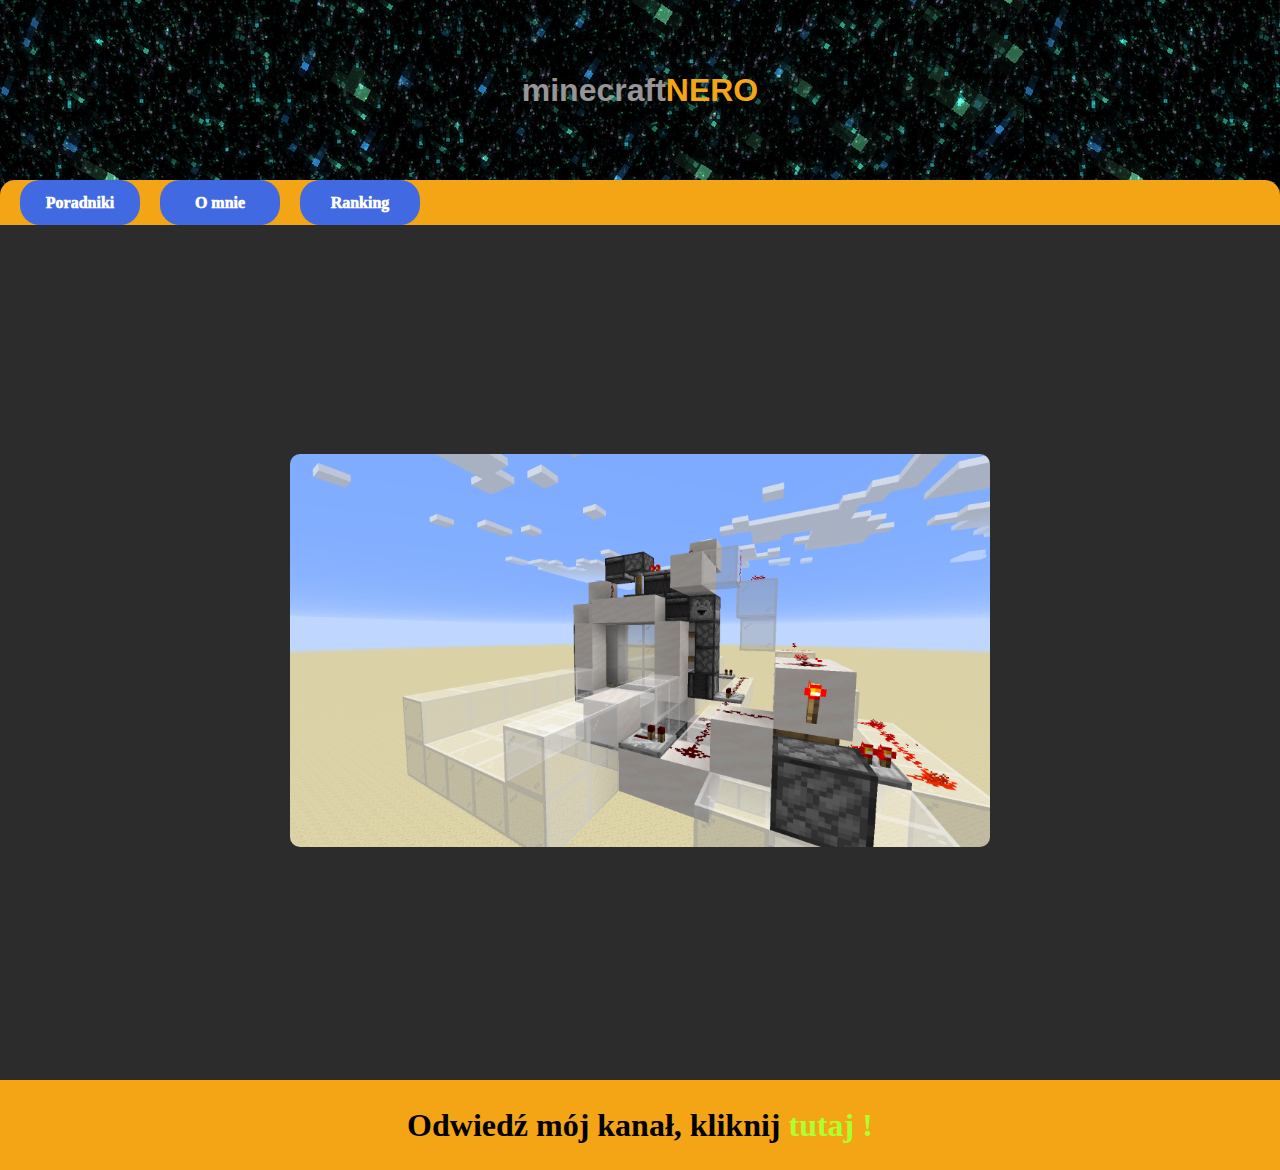
<file: index.html>
<!DOCTYPE html>
<html lang="en">
<head>
    <meta charset="UTF-8">
    <meta name="viewport" content="width=device-width, initial-scale=1.0">
    <title>Strona główna</title>
    <link rel="stylesheet" href="style.css">
</head>
<body onload="nextslajd()">
    <div class="container">
        <header>
            <h1>minecraft<span>NERO</span></h1>
        </header>
        <nav>
            <div class="lista A">
                <a class="B">Poradniki</a>
                <ul>
                    <li><a href="subpages/poradniki/indexfilmy.html">Filmy</a></li>
                    <li class="b"><a class="b" href="subpages/daty/DataPrzesłania.php">Daty</a></li>
                </ul>
            </div>
            <div class="A">
                <a href="subpages/cos/OMnie.html">O mnie</a>
            </div>
            <div class="A">
                <a href="subpages/ranking/ranking.html">Ranking</a>
            </div>
        </nav>
        <main>
            <div id="slajd"></div>
        </main>
        <section></section>
        <footer>
            <h1>Odwiedź mój kanał, kliknij <a href="https://www.youtube.com/user/minecraftNero120" target="_blank">tutaj !</a></h1>
        </footer>
    </div>
    <script src="http://code.jquery.com/jquery-1.11.2.min.js"></script>
    <script src="index.js"></script>
</body>
</html>
</file>
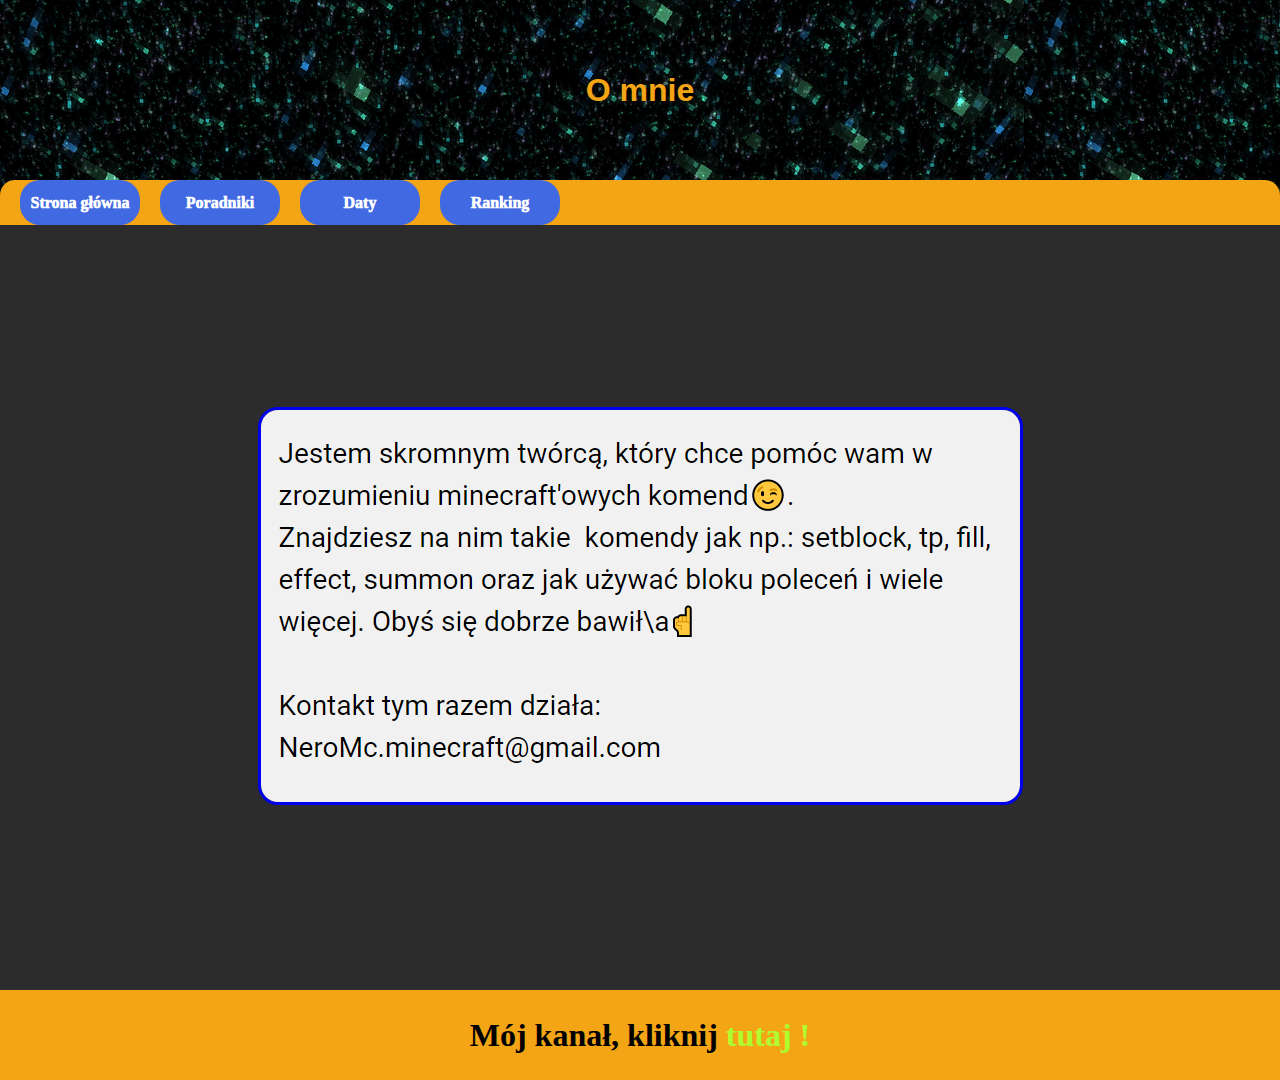
<file: subpages/cos/OMnie.html>
<!DOCTYPE html>
<html lang="en">
<head>
    <meta charset="UTF-8">
    <meta name="viewport" content="width=device-width, initial-scale=1.0">
    <title>O mnie</title>
    <link rel="stylesheet" href="OMnie.css">
</head>
<body>
    <div class="container">
        <header>
            <h1>O mnie</h1>
        </header>
        <nav>
            <div class="A"><a href="../../index.html">Strona główna</a></div>
            <div class="A">
                <a href="../poradniki/indexfilmy.html">Poradniki</a>
            </div>
            <div class="A">
                <a href="../daty/DataPrzesłania.php">Daty</a>
            </div>
            <div class="A">
                <a href="../ranking/ranking.html">Ranking</a>
            </div>
        </nav>
        <main>
            <a href="https://www.youtube.com/user/minecraftNero120/about" target="_blank"><img class="image" src="../../images/o mnie.png" alt="krótko, na temat" border="3"></a>
        </main>
        <footer>
            <h1>Mój kanał, kliknij <a href="https://www.youtube.com/user/minecraftNero120" target="_blank">tutaj !</a></h1>
        </footer>
    </div>
</body>
</html>
</file>
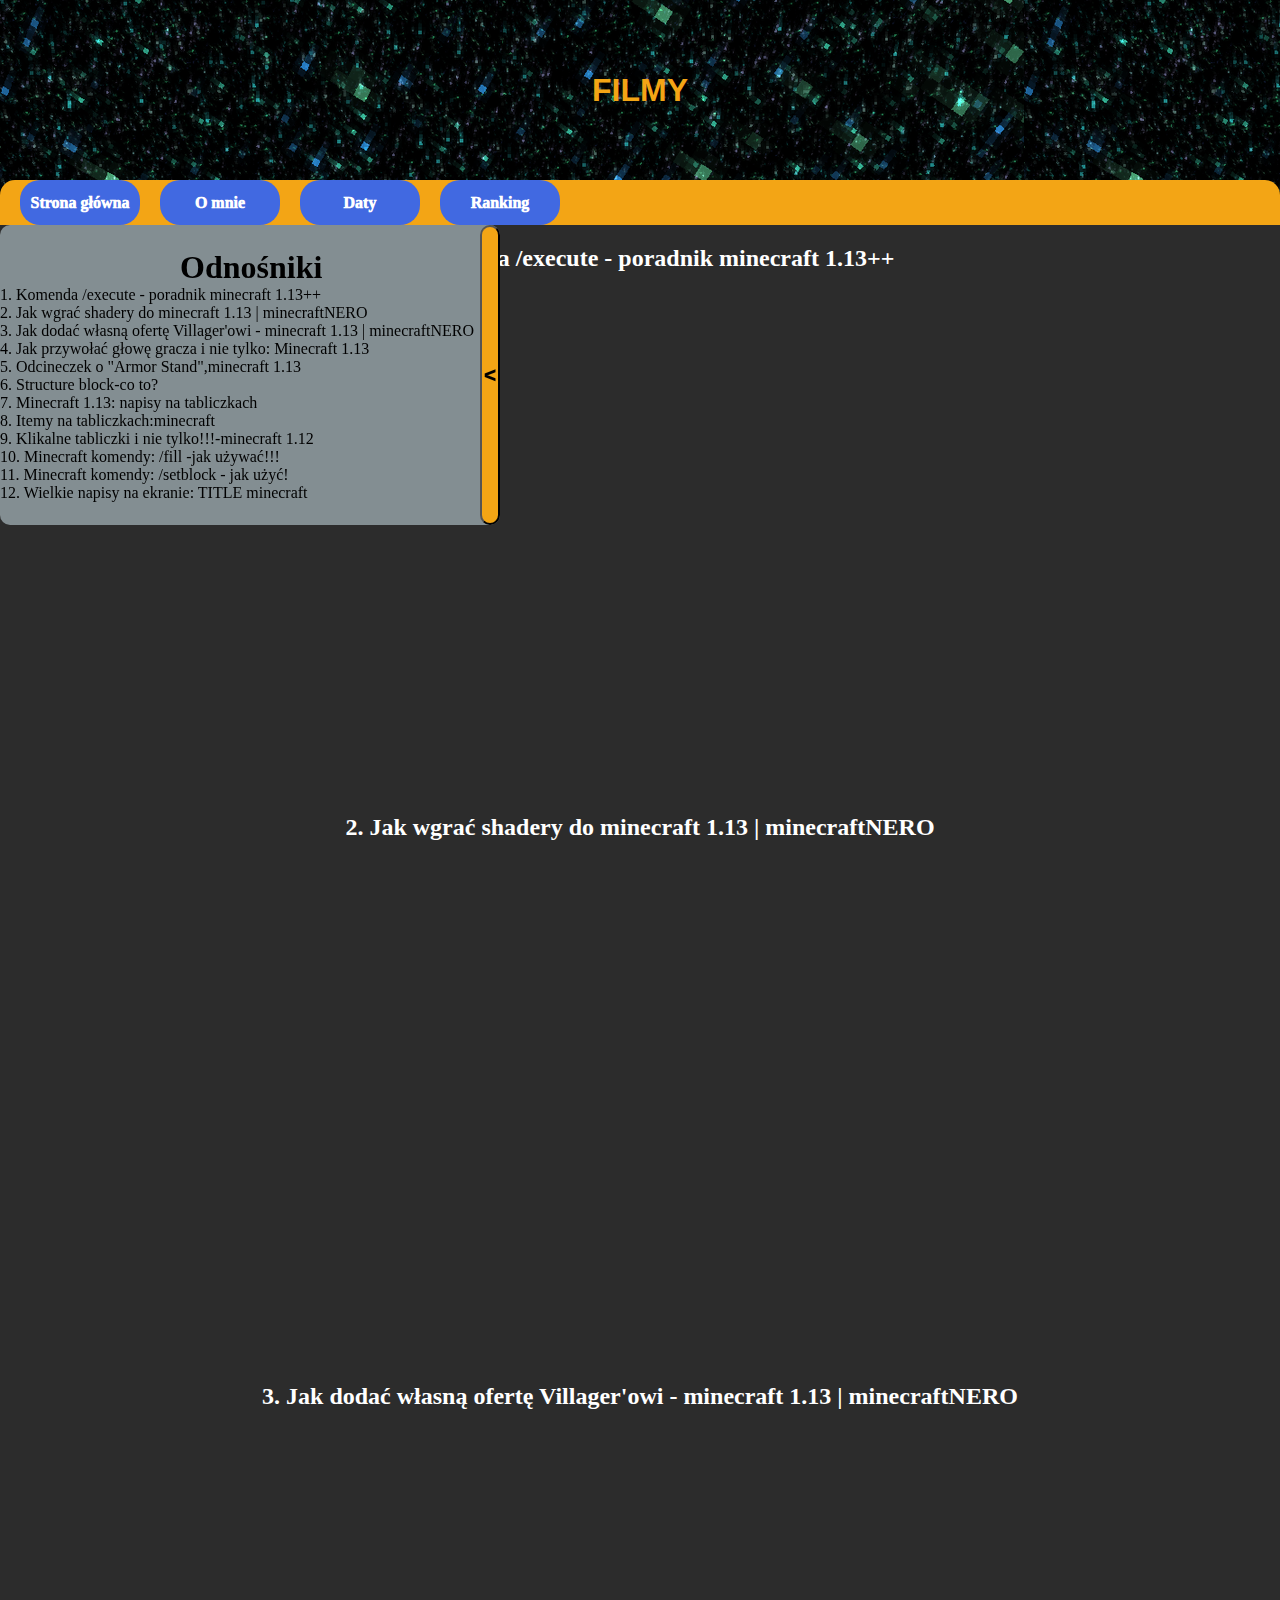
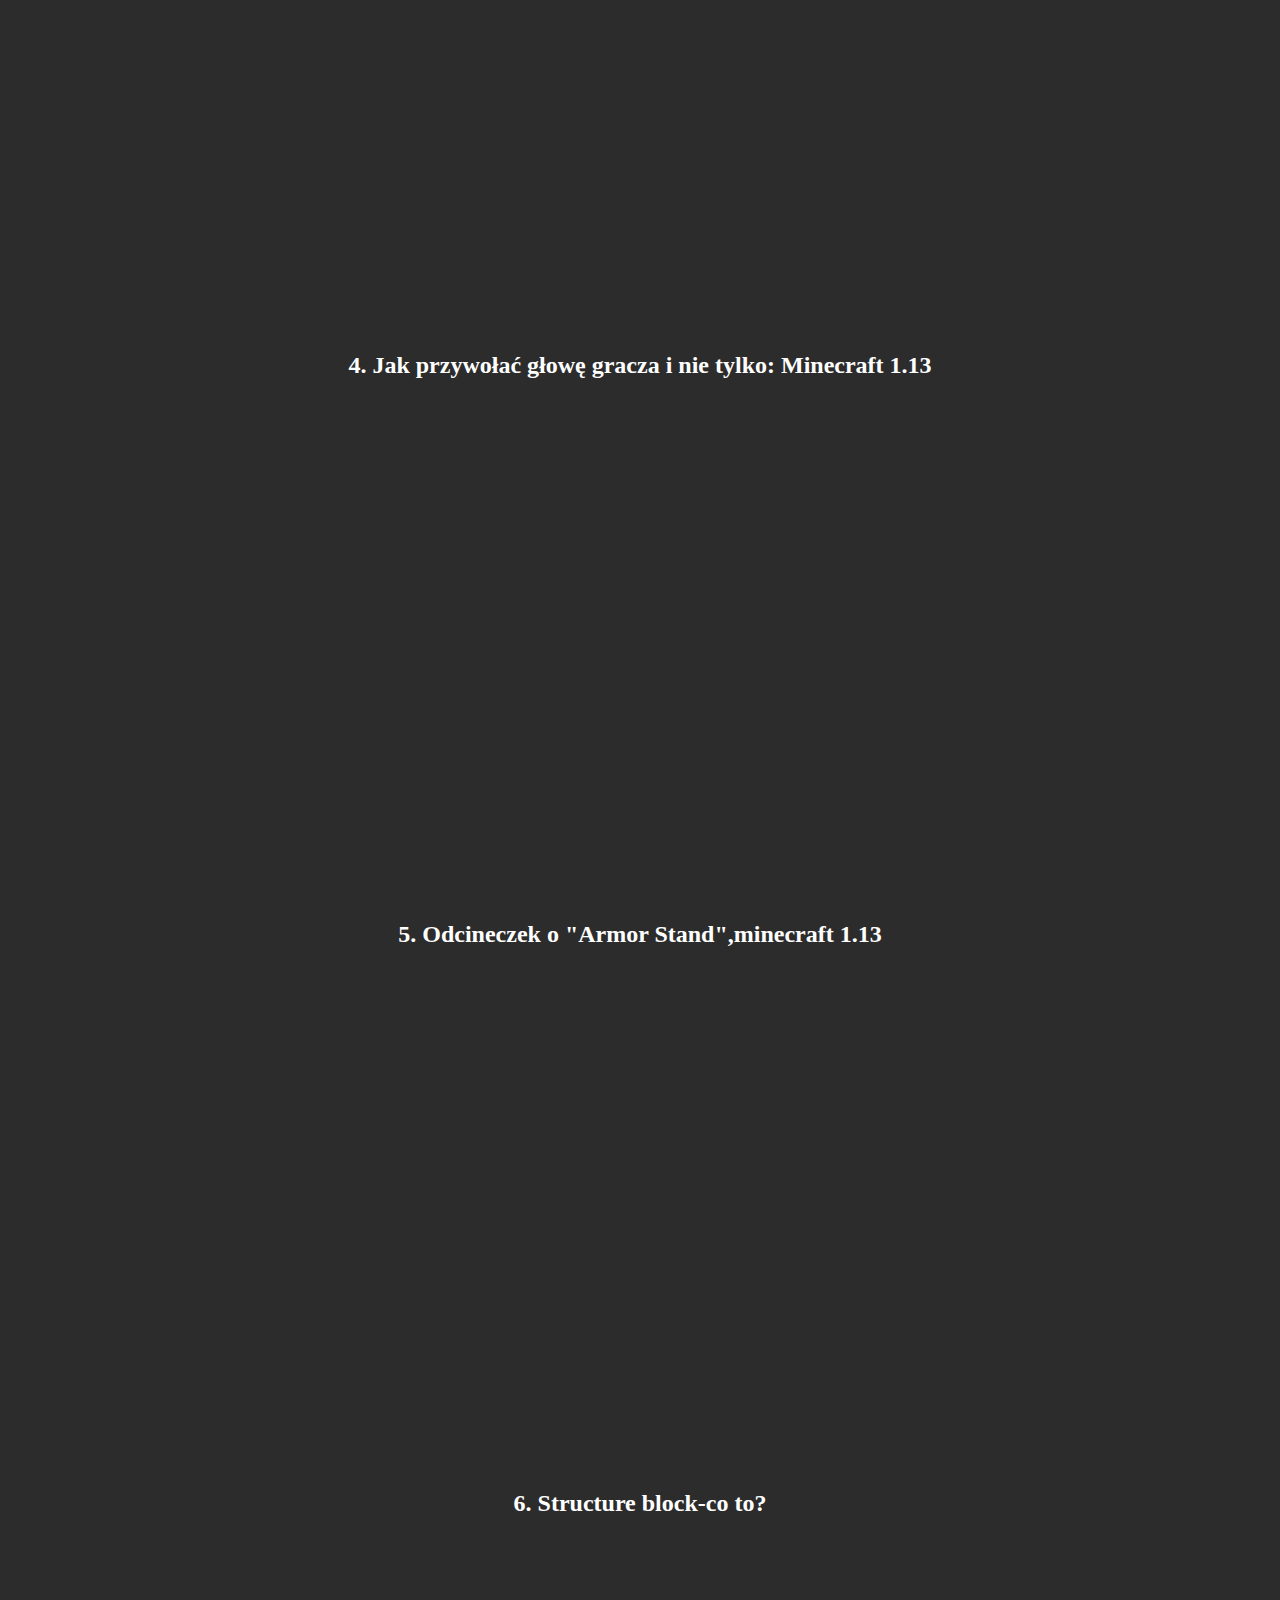
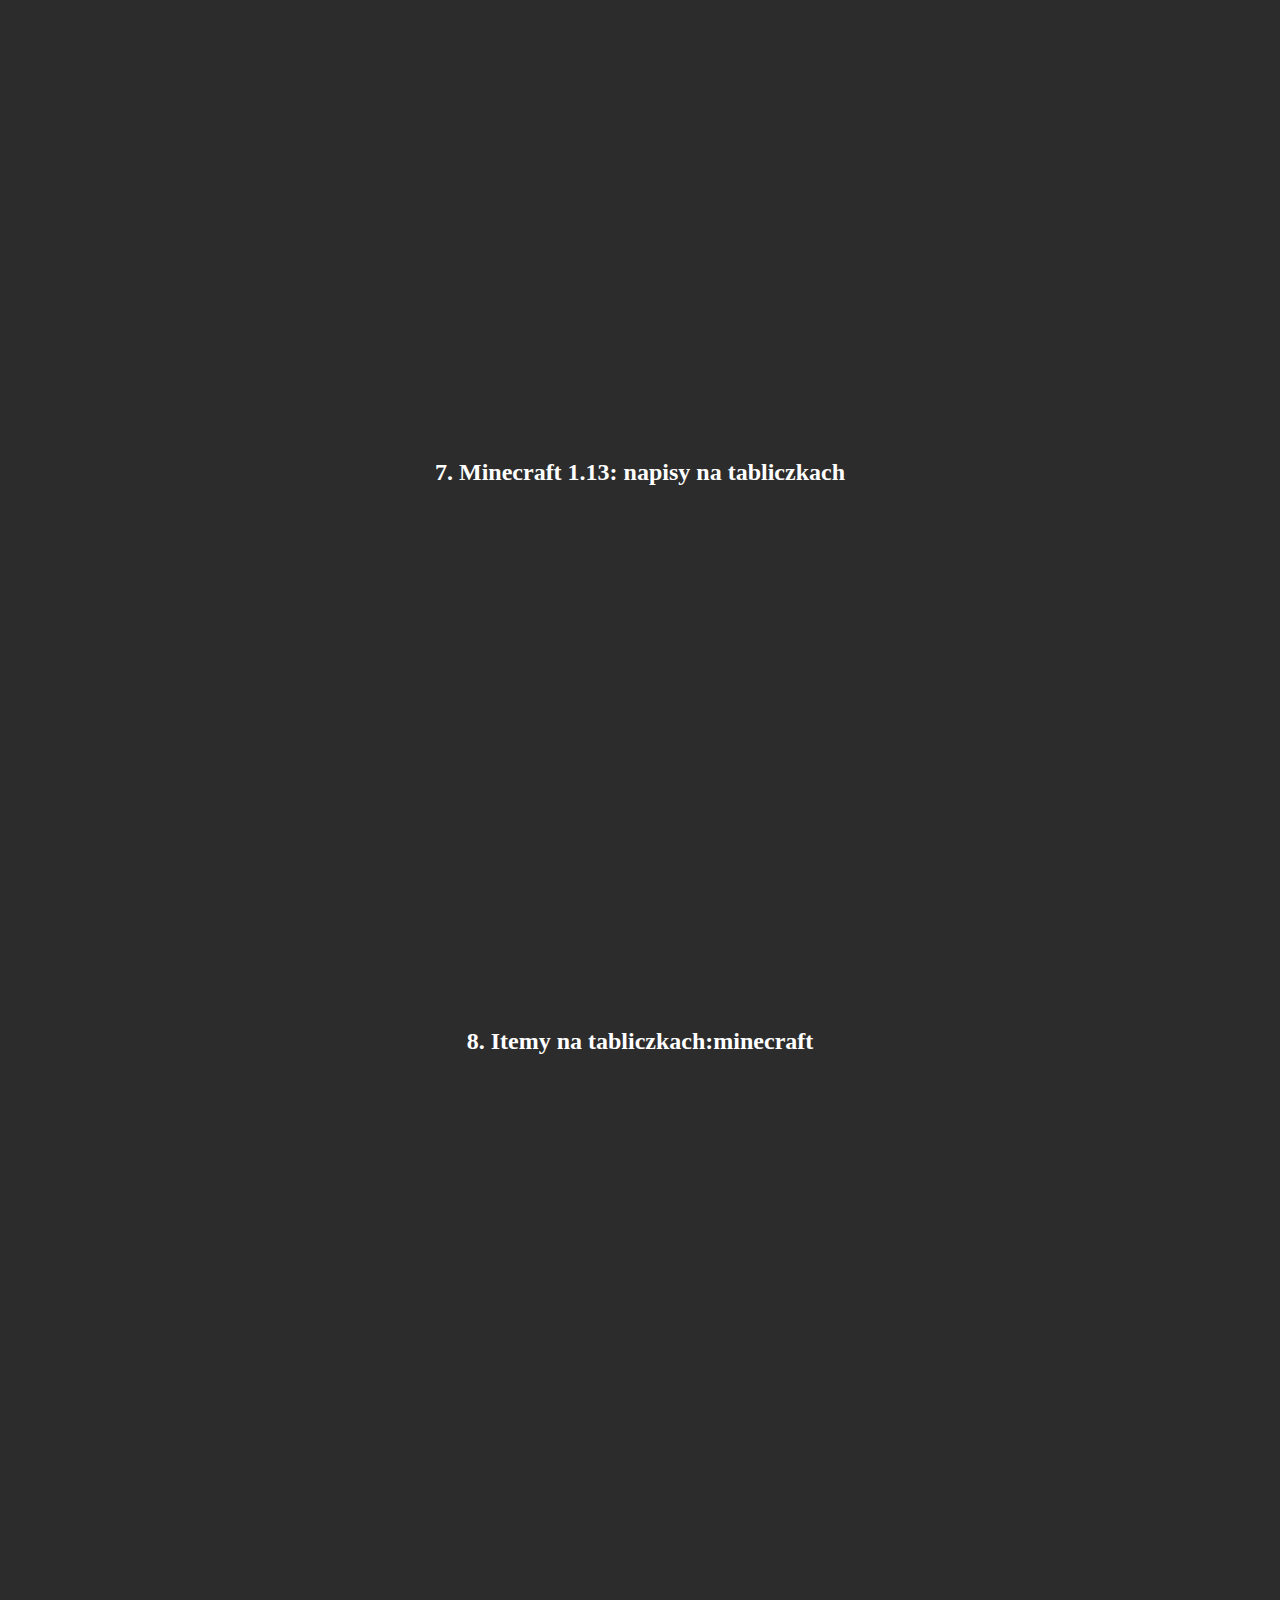
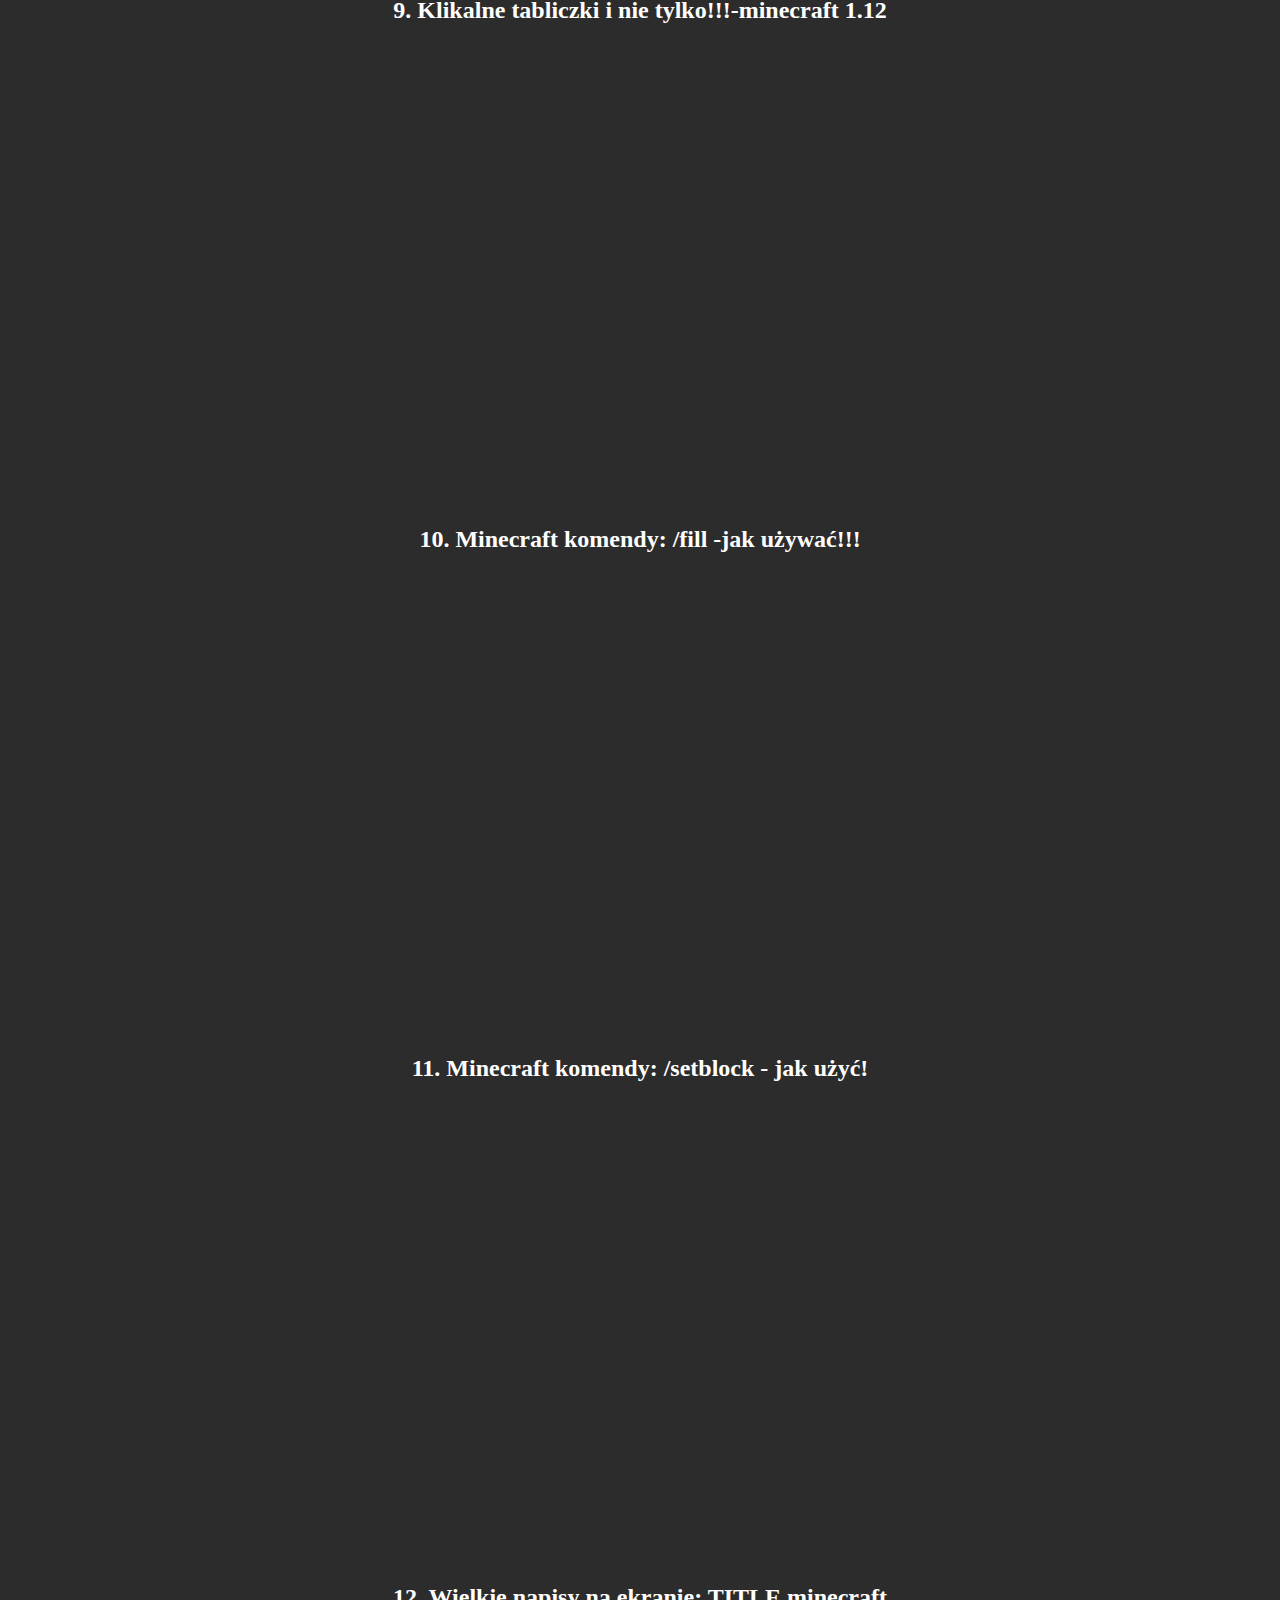
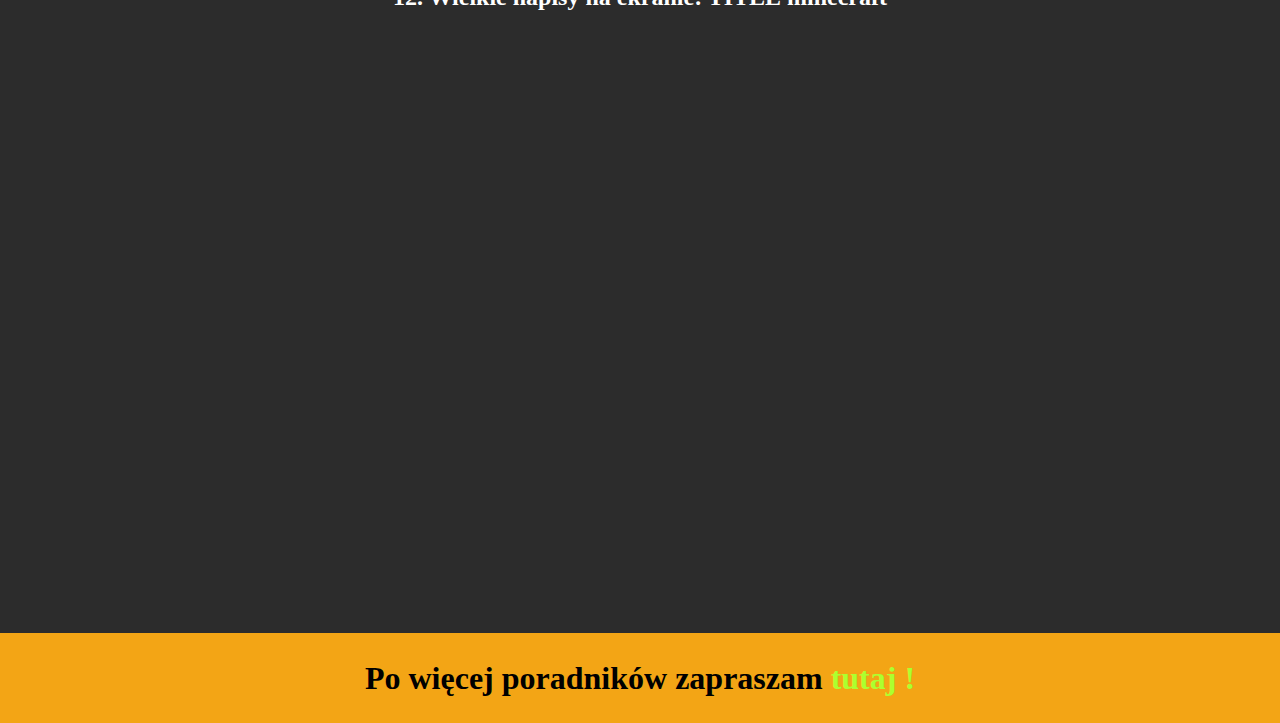
<file: subpages/poradniki/indexfilmy.html>
<!DOCTYPE html>
<html lang="en">
<head>
    <meta charset="UTF-8">
    <meta name="viewport" content="width=device-width, initial-scale=1.0">
    <title>Poradniki</title>
    <link rel="stylesheet" href="indexfilmy.css">
</head>
<body>
    <div class="container">
        <header>
            <h1>FILMY</h1>
        </header>
        <nav>
            <div class="A"><a href="../../index.html">Strona główna</a></div>
            <div class="A">
                <a href="../cos/OMnie.html">O mnie</a>
            </div>
            <div class="A">
                <a href="../daty/DataPrzesłania.php">Daty</a>
            </div>
            <div class="A">
                <a href="../ranking/ranking.html">Ranking</a>
            </div>
        </nav>
        <main>
            <div class="menu">
            <ul id="spis">
                <div class="sp">
                <h1>Odnośniki</h1>
                <li><a href="#o1">1. Komenda /execute - poradnik minecraft 1.13++</a></li>
                <li><a href="#o2">2. Jak wgrać shadery do minecraft 1.13 | minecraftNERO</a></li>
                <li><a href="#o3">3. Jak dodać własną ofertę Villager'owi - minecraft 1.13 | minecraftNERO</a></li>
                <li><a href="#o4">4. Jak przywołać głowę gracza i nie tylko: Minecraft 1.13</a></li>
                <li><a href="#o5">5. Odcineczek o "Armor Stand",minecraft 1.13</a></li>
                <li><a href="#o6">6. Structure block-co to?</a></li>
                <li><a href="#o7">7. Minecraft 1.13: napisy na tabliczkach</a></li>
                <li><a href="#o8">8. Itemy na tabliczkach:minecraft</a></li>
                <li><a href="#o9">9. Klikalne tabliczki i nie tylko!!!-minecraft 1.12</a></li>
                <li><a href="#o10">10. Minecraft komendy: /fill -jak używać!!!</a></li>
                <li><a href="#o11">11. Minecraft komendy: /setblock - jak użyć!</a></li>
                <li><a href="#o12">12. Wielkie napisy na ekranie: TITLE minecraft</a></li>
                </div>
                <button class="chowaj"><</button>
            </ul>
        </div>
            <h2 id="o1">1. Komenda /execute - poradnik minecraft 1.13++</h2>
            <iframe width="893" height="502" src="https://www.youtube.com/embed/FSfeCyVc3eQ" frameborder="0" allow="accelerometer; autoplay; encrypted-media; gyroscope; picture-in-picture" allowfullscreen></iframe>
            <h2 id="o2">2. Jak wgrać shadery do minecraft 1.13 | minecraftNERO</h2>
            <iframe width="893" height="502" src="https://www.youtube.com/embed/G_e9atiQHcI" frameborder="0" allow="accelerometer; autoplay; encrypted-media; gyroscope; picture-in-picture" allowfullscreen></iframe>
            <h2 id="o3">3. Jak dodać własną ofertę Villager'owi - minecraft 1.13 | minecraftNERO</h2>
            <iframe width="893" height="502" src="https://www.youtube.com/embed/rlM42kw4RTM" frameborder="0" allow="accelerometer; autoplay; encrypted-media; gyroscope; picture-in-picture" allowfullscreen></iframe>
            <h2 id="o4">4. Jak przywołać głowę gracza i nie tylko: Minecraft 1.13</h2>
            <iframe width="893" height="502" src="https://www.youtube.com/embed/sO2ULdQ2G5o" frameborder="0" allow="accelerometer; autoplay; encrypted-media; gyroscope; picture-in-picture" allowfullscreen></iframe>
            <h2 id="o5">5. Odcineczek o "Armor Stand",minecraft 1.13</h2>
            <iframe width="893" height="502" src="https://www.youtube.com/embed/0WHuncyFRKo" frameborder="0" allow="accelerometer; autoplay; encrypted-media; gyroscope; picture-in-picture" allowfullscreen></iframe>
            <h2 id="o6">6. Structure block-co to?</h2>
            <iframe width="893" height="502" src="https://www.youtube.com/embed/CTn8IKTwm94" frameborder="0" allow="accelerometer; autoplay; encrypted-media; gyroscope; picture-in-picture" allowfullscreen></iframe>
            <h2 id="o7">7. Minecraft 1.13: napisy na tabliczkach</h2>
            <iframe width="893" height="502" src="https://www.youtube.com/embed/wdS2VhdDKa8" frameborder="0" allow="accelerometer; autoplay; encrypted-media; gyroscope; picture-in-picture" allowfullscreen></iframe>
            <h2 id="o8">8. Itemy na tabliczkach:minecraft</h2>
            <iframe width="893" height="502" src="https://www.youtube.com/embed/oWE7jOiMHm0" frameborder="0" allow="accelerometer; autoplay; encrypted-media; gyroscope; picture-in-picture" allowfullscreen></iframe>
            <h2 id="o9">9. Klikalne tabliczki i nie tylko!!!-minecraft 1.12</h2>
            <iframe width="893" height="462" src="https://www.youtube.com/embed/m7e6DTExM6k" frameborder="0" allow="accelerometer; autoplay; encrypted-media; gyroscope; picture-in-picture" allowfullscreen></iframe>
            <h2 id="o10">10. Minecraft komendy: /fill -jak używać!!!</h2>
            <iframe width="893" height="462" src="https://www.youtube.com/embed/9hM_D1QS8vk" frameborder="0" allow="accelerometer; autoplay; encrypted-media; gyroscope; picture-in-picture" allowfullscreen></iframe>
            <h2 id="o11">11. Minecraft komendy: /setblock - jak użyć!</h2>
            <iframe width="893" height="462" src="https://www.youtube.com/embed/PLoOFjWVEgw" frameborder="0" allow="accelerometer; autoplay; encrypted-media; gyroscope; picture-in-picture" allowfullscreen></iframe>
            <h2 id="o12">12. Wielkie napisy na ekranie: TITLE minecraft</h2>
            <iframe class="ost" width="893" height="502" src="https://www.youtube.com/embed/Wda-AqGjac0" frameborder="0" allow="accelerometer; autoplay; encrypted-media; gyroscope; picture-in-picture" allowfullscreen></iframe>
        </main>
        <footer>
            <h1>Po więcej poradników zapraszam <a href="https://www.youtube.com/user/minecraftNero120" target="_blank">tutaj !</a></h1>
        </footer>
    </div>
    <script src="spis.js"></script>
</body>
</html>
</file>
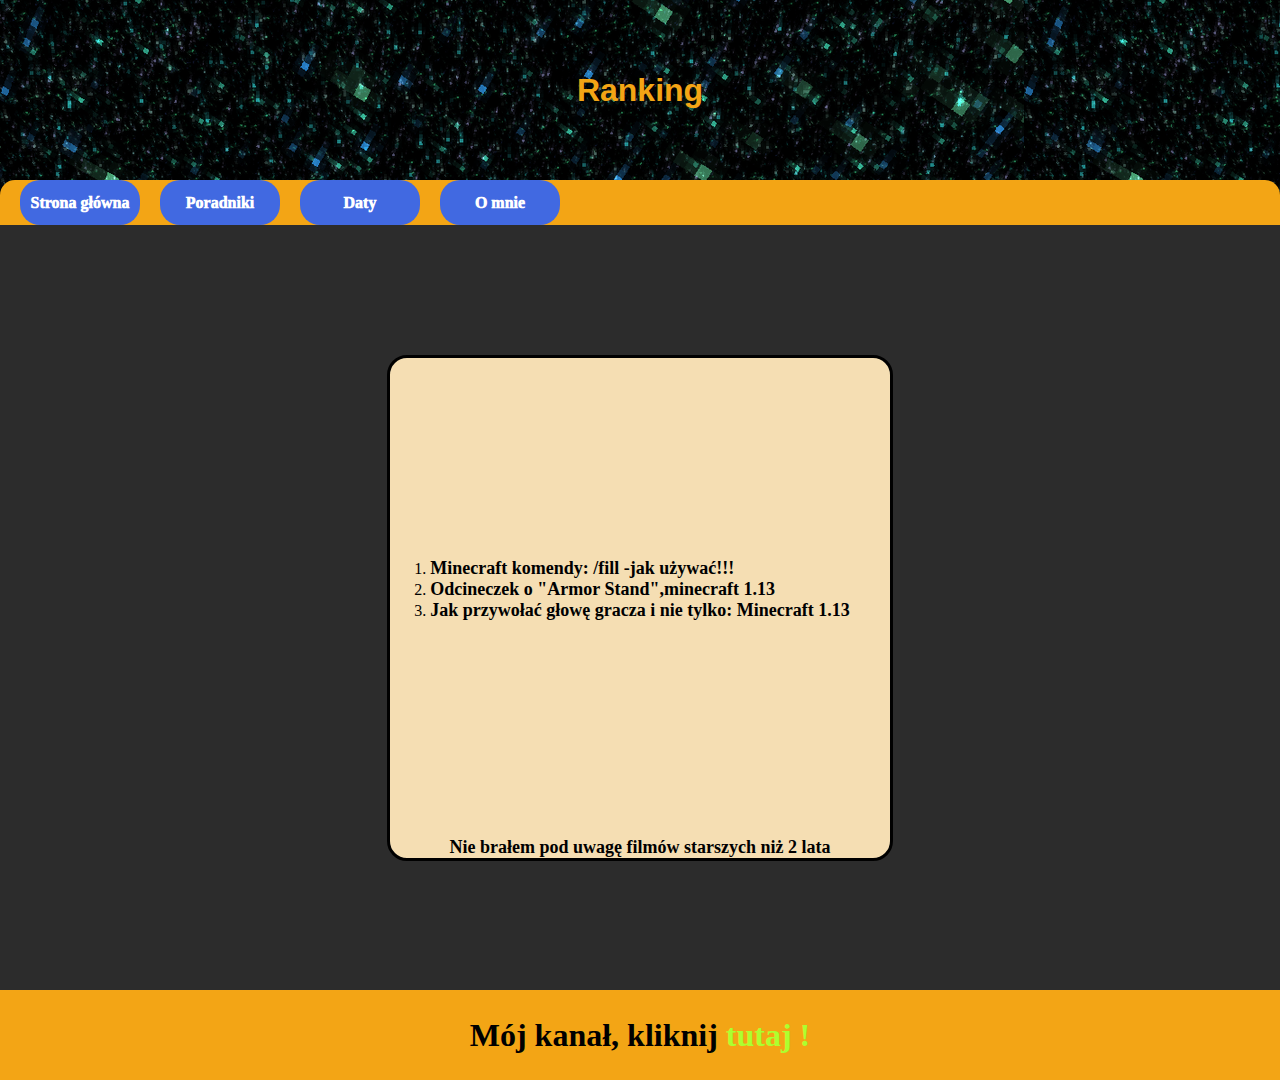
<file: subpages/ranking/ranking.html>
<!DOCTYPE html>
<html lang="en">
<head>
    <meta charset="UTF-8">
    <meta name="viewport" content="width=device-width, initial-scale=1.0">
    <title>Ranking</title>
    <link rel="stylesheet" href="ranking.css">
</head>
<body>
    <div class="container">
        <header>
            <h1>Ranking</h1>
        </header>
        <nav>
            <div class="A"><a href="../../index.html">Strona główna</a></div>
            <div class="A">
                <a href="../poradniki/indexfilmy.html">Poradniki</a>
            </div>
            <div class="A">
                <a href="../daty/DataPrzesłania.php">Daty</a>
            </div>
            <div class="A">
                <a href="../cos/OMnie.html">O mnie</a>
            </div>
        </nav>
        <main>
            <div class="ranking">
                <ul>
                    <li><a href="https://www.youtube.com/watch?v=9hM_D1QS8vk">Minecraft komendy: /fill -jak używać!!!</a></li>
                    <li><a href="https://www.youtube.com/watch?v=0WHuncyFRKo&t=2s">Odcineczek o "Armor Stand",minecraft 1.13</a></li>
                    <li><a href="https://www.youtube.com/watch?v=sO2ULdQ2G5o&t=209s">Jak przywołać głowę gracza i nie tylko: Minecraft 1.13</a></li>
                </ul>
                <a> Nie brałem pod uwagę filmów starszych niż 2 lata</a>
            </div>
        </main>
        <footer>
            <h1>Mój kanał, kliknij <a href="https://www.youtube.com/user/minecraftNero120" target="_blank">tutaj !</a></h1>
        </footer>
    </div>
</body>
</html>
</file>
<file: style.css>
* {
    margin: 0;
    padding: 0;
    scroll-behavior: smooth;
}

body {
    background-image: url(images/jd.png);
    background-attachment: fixed;
}

.container {
    display: grid;
    height: 130vh;
    width: 100%;
    grid-template-rows: 20vh 5vh 95vh 10vh;
    grid-template-columns: repeat(1, 1fr);
    grid-template-areas: 
    "h"
    "n"
    "m"
    "f"
    ;
}

header {
    grid-area: h;
    display: flex;
}

header > h1 {
    margin: auto;
    color: rgb(151, 149, 149);
    font-family: 'Gill Sans', 'Gill Sans MT', Calibri, 'Trebuchet MS', sans-serif;
}

header > h1 > span {
    color: rgb(243, 165, 21);
}
nav {
    grid-area: n;
    background: rgb(243, 165, 21);
    border-radius: 15px 15px 0px 0px;
    display: flex;
    justify-content: flex-start;
    align-items: center;
}

.A {
    margin-left: 20px;
}

.lista:hover {
    background: royalblue;
    border-radius: 20px 20px 0px 0px;
}

.A > a {
    text-decoration: none;
        border-radius: 20px;
        width: 120px;
        height: 45px;
        background: royalblue;
        display: flex;
        justify-content: center;
        align-items: center;
        font-weight: 1000;
        color: white;
}

a:hover {
    background: rgb(102, 133, 226);
}

.lista > ul {
    display: none;
    list-style: none;
    position: absolute;

}

.B:hover{
    border-radius: 20px 20px 0px 0px;
}

.lista > ul > li {
    background: royalblue;
}

.lista > ul > li:hover {
    background: rgb(102, 133, 226);
}

.lista:hover > ul {
    display: inline-block;
}

.lista > ul > li > a {
    text-decoration: none;
    color: white;
    width: 120px;
    height: 45px;
    display: flex;
    justify-content: center;
    align-items: center;
}

.b {
    border-radius: 0px 0px 20px 20px;
}

main {
    grid-area: m;
    background: rgb(44, 44, 44);
    display: flex; 
    justify-content: center;
    align-items: center;
}

footer {
    grid-area: f;
    background: rgb(243, 165, 21);
    display: flex;
}

footer > h1 {
    margin: auto;
}

footer > h1 > a {
    text-decoration: none;
    color: greenyellow;
}

main img {
    width: 700px;
    margin: auto;
    border-radius: 10px;
}
</file>
<file: subpages/cos/OMnie.css>
* {
    margin: 0;
    padding: 0;
    scroll-behavior: smooth;
}

body {
    background-image: url(../../images/jd.png);
    background-attachment: fixed;
}

.container {
    display: grid;
    height: 120vh;
    width: 100%;
    grid-template-rows: 20vh 5vh 85vh 10vh;
    grid-template-columns: 1fr 2fr 1fr;
    grid-template-areas: 
    "h h h"
    "n n n"
    "m m m"
    "f f f"
    ;
}

header {
    grid-area: h;
    display: flex;
}

header > h1 {
    margin: auto;
    color: rgb(243, 165, 21);
    font-family: 'Gill Sans', 'Gill Sans MT', Calibri, 'Trebuchet MS', sans-serif;
}

nav {
    grid-area: n;
    background: rgb(243, 165, 21);
    border-radius: 15px 15px 0px 0px;
    display: flex;
    justify-content: flex-start;
    align-items: center;
}

.A > a {
    text-decoration: none;
        margin-left: 20px;
        border-radius: 20px;
        width: 120px;
        height: 45px;
        background: royalblue;
        display: flex;
        justify-content: center;
        align-items: center;
        font-weight: 1000;
        color: white;
}

h2 {
    color: white;
    margin: auto;
    padding: 20px;
}

nav a:hover {
    background: rgb(102, 133, 226);
}

main {
    grid-area: m;
    background: rgb(44, 44, 44);
    display: flex;
}

footer {
    grid-area: f;
    background: rgb(243, 165, 21);
    display: flex;
}

footer > h1 {
    margin: auto;
}

footer > h1 > a {
    text-decoration: none;
    color: greenyellow;
}

main > a {
    margin: auto;
}

main > a > .image {
    border-radius: 20px;
}
</file>
<file: subpages/poradniki/indexfilmy.css>
* {
    margin: 0;
    padding: 0;
    scroll-behavior: smooth;
}

body {
    background-image: url(../../images/jd.png);
    background-attachment: fixed;
}

.container {
    display: grid;
    height: auto;
    width: 100%;
    grid-template-rows: 20vh 5vh auto 10vh;
    grid-template-columns: 1fr 2fr 1fr;
    grid-template-areas: 
    "h h h"
    "n n n"
    "m m m"
    "f f f"
    ;
}

header {
    grid-area: h;
    display: flex;
}

header > h1 {
    margin: auto;
    color: rgb(243, 165, 21);
    font-family: 'Gill Sans', 'Gill Sans MT', Calibri, 'Trebuchet MS', sans-serif;
}

nav {
    grid-area: n;
    background: rgb(243, 165, 21);
    border-radius: 15px 15px 0px 0px;
    display: flex;
    justify-content: flex-start;
    align-items: center;
}

.A > a {
    text-decoration: none;
        margin-left: 20px;
        border-radius: 20px;
        width: 120px;
        height: 45px;
        background: royalblue;
        display: flex;
        justify-content: center;
        align-items: center;
        font-weight: 1000;
        color: white;
}

h2 {
    color: white;
    margin: auto;
    padding: 20px;
}

nav a:hover {
    background: rgb(102, 133, 226);
}

main {
    grid-area: m;
    background: rgb(44, 44, 44);
    display: flex;
    justify-content: center;
    flex-wrap: wrap;
    flex-direction: column;
}

#spis h1 {
    margin-left: 180px;
}

#spis li a {
    text-decoration: none;
    color: black;
}

.chowaj {
    width: 20px;
    height: 300px;
    border-radius: 20px;
    font-size: 20px;
    font-weight: 1000;
    background: rgb(243, 165, 21);
    cursor: pointer;
}

#spis li a:hover {
    color: red;
}

.ost {
    margin-bottom: 100px;
}

iframe {
    margin: auto;
}

footer {
    grid-area: f;
    background: rgb(243, 165, 21);
    display: flex;
}

footer > h1 {
    margin: auto;
}

footer > h1 > a {
    text-decoration: none;
    color: greenyellow;
}

#spis {
    position: fixed;
    background: rgb(131, 142, 146);
    width: 500px;
    height: 300px;
    display: flex;
    border-radius: 10px 10px 10px 10px; 
    list-style: none;
    align-items: center;
    justify-content: space-between;
}
</file>
<file: subpages/ranking/ranking.css>
* {
    margin: 0;
    padding: 0;
    scroll-behavior: smooth;
}

body {
    background-image: url(../../images/jd.png);
    background-attachment: fixed;
}

.container {
    display: grid;
    height: 120vh;
    width: 100%;
    grid-template-rows: 20vh 5vh 85vh 10vh;
    grid-template-columns: 1fr 2fr 1fr;
    grid-template-areas: 
    "h h h"
    "n n n"
    "m m m"
    "f f f"
    ;
}

header {
    grid-area: h;
    display: flex;
}

header > h1 {
    margin: auto;
    color: rgb(243, 165, 21);
    font-family: 'Gill Sans', 'Gill Sans MT', Calibri, 'Trebuchet MS', sans-serif;
}

nav {
    grid-area: n;
    background: rgb(243, 165, 21);
    border-radius: 15px 15px 0px 0px;
    display: flex;
    justify-content: flex-start;
    align-items: center;
}

.A > a {
    text-decoration: none;
        margin-left: 20px;
        border-radius: 20px;
        width: 120px;
        height: 45px;
        background: royalblue;
        display: flex;
        justify-content: center;
        align-items: center;
        font-weight: 1000;
        color: white;
}

h2 {
    color: white;
    margin: auto;
    padding: 20px;
}

nav a:hover {
    background: rgb(102, 133, 226);
}

main {
    grid-area: m;
    background: rgb(44, 44, 44);
    display: flex;
    justify-content: center;
    align-items: center;
}

.ranking {
    border: 3px solid black;
    width: 500px;
    height: 500px;
    border-radius: 20px;
    background: wheat;
    display: flex;
    flex-direction: column;
    justify-content: space-between;
    align-items: center;
}

.ranking ul {
    list-style-type: decimal;
    margin-top: 200px;
}

.ranking a {
    text-decoration: none;
    color: black;
    font-size: large;
    font-weight: 700;
}

footer {
    grid-area: f;
    background: rgb(243, 165, 21);
    display: flex;
}

footer > h1 {
    margin: auto;
}

footer > h1 > a {
    text-decoration: none;
    color: greenyellow;
}
</file>
